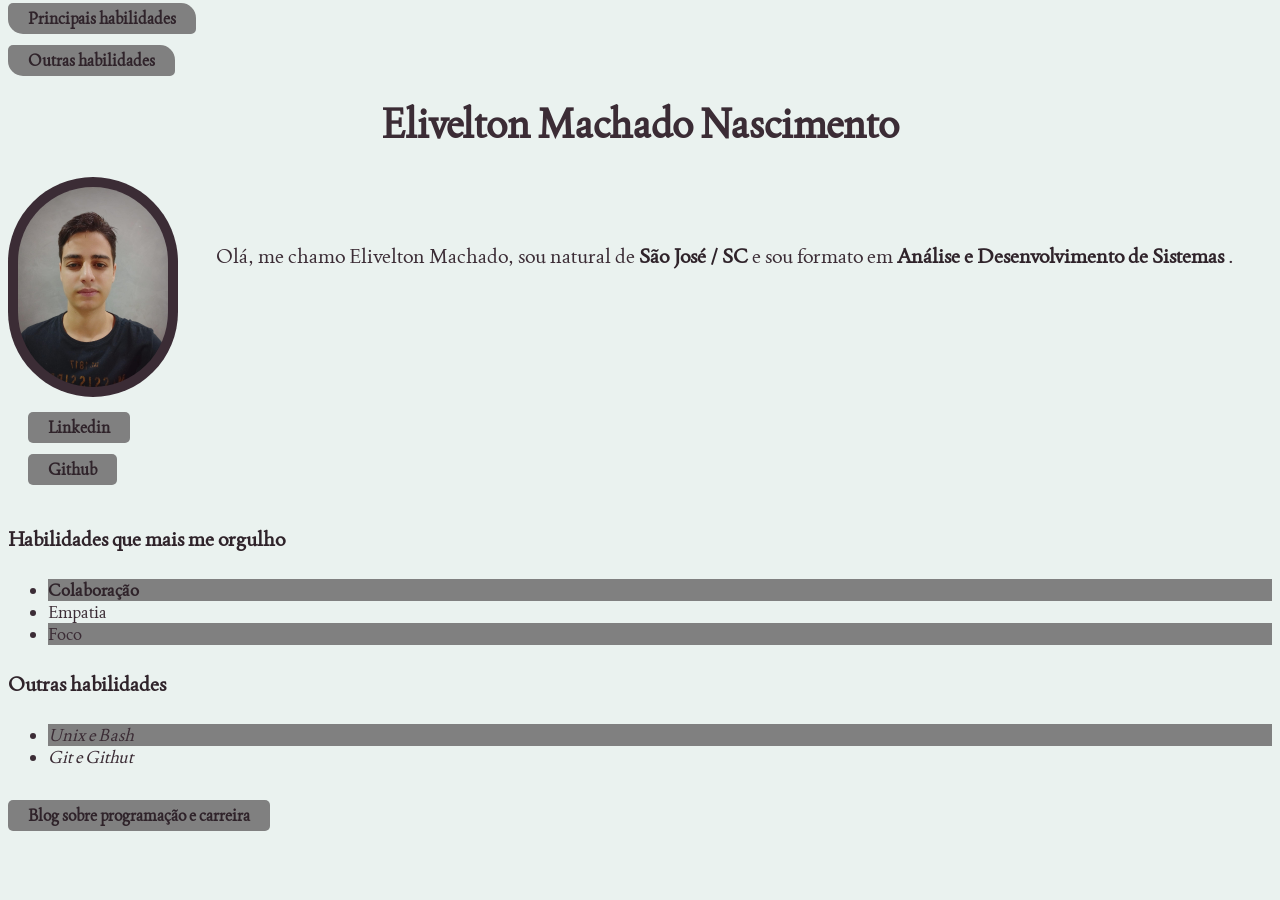
<file: index.html>
<!DOCTYPE html>
<html lang="pt-BR">
  <head>
    <meta charset="UTF-8" />
    <meta http-equiv="X-UA-Compatible" content="IE=edge" />
    <meta name="viewport" content="width=device-width, initial-scale=1.0" />
    <title>Portfolio Web - Elivelton Machado</title>
    <link rel="stylesheet" href="style.css" />
  </head>
  <body>

    <a href="#principaisHabilidades" class="buttonDirecionar">
      Principais habilidades
    </a>
    <br />
    <br />
    <a href="#outrasHabilidades" class="buttonDirecionar">
      Outras habilidades
    </a>

    <div>
      <h1 class="meu-nome">Elivelton Machado Nascimento</h1>

        <div class="image-container">
            <img src="my-image.jpeg" alt="Retrato de Elivelton Machado" width="150px" class="image" id="minha-foto">
      
      <p class="descricao">
        Olá, me chamo Elivelton Machado, sou natural de
        <strong> São José / SC </strong>e sou formato em
        <strong> Análise e Desenvolvimento de Sistemas </strong>.
      </p>

        </div>
    </div>


    <div id="social-media"> 
   
    <a href="https://www.linkedin.com/in/eliveltonmn/" target="_blank"class="button" >Linkedin </a>
    <br>
    <br>
    <a href="https://github.com/El1v" target="_blank" class="button"> Github </a> 

    </div>


    <h4 id="principaisHabilidades" class="skills">
      Habilidades que mais me orgulho
    </h4>
    <ul>
      <li><strong>Colaboração</strong></li>
      <li>Empatia</li>
      <li>Foco</li>
    </ul>

    <h4 id="outrasHabilidades" class="skills">Outras habilidades</h4>
    <ul>
      <li><em>Unix e Bash</em></li>
      <li><em>Git e Githut</em></li>
    </ul>

    <br />
    <a href="https://blog.geekhunter.com.br/" target="_blank" class="button">
      Blog sobre programação e carreira
    </a>
  </body>
</html>
</file>
<file: style.css>
@import url('https://fonts.googleapis.com/css2?family=Joan&display=swap');

body {
    background-color: #EAF2EF;
    font-family: 'Joan', serif;
    color: #3B2C35;
}

.meu-nome { 
    font-size: 40px;
    text-align: center;
}
    


p {
    font-size: 20px;
}

strong {
     color: #2F232A;
}

li {
    font-size: 17px;    
}

.skills {
    font-size: 20px;
    color: #2F232A;
}

.button{
    background-color: #808080;
    color: #2F232A;
    padding: 5px 20px;
    border-radius: 5px;
    text-decoration: none;
    font-weight: 700;
    
}

.buttonDirecionar{
    background-color: #808080;
    color: #2F232A;
    padding: 5px 20px;
    border-radius: 5px 15px;
    text-decoration: none;
    font-weight: 700;
}

.image {
    border-radius: 100px;
}



#minha-foto {
    float: left;
    height: 200px;
    padding: 10px;
    background-color: #3B2C35;
}

.image-container {
    height: 220px;
}

.descricao {
    position: relative;
    right: -3%;
    top: 30%;
}

#social-media { 
    padding: 20px;

}

ul li:nth-child(odd) { 
    background-color: #808080;
}

ul li:hover {
    font-family: 'Franklin Gothic Medium', 'Arial Narrow', Arial, sans-serif;
}
</file>
